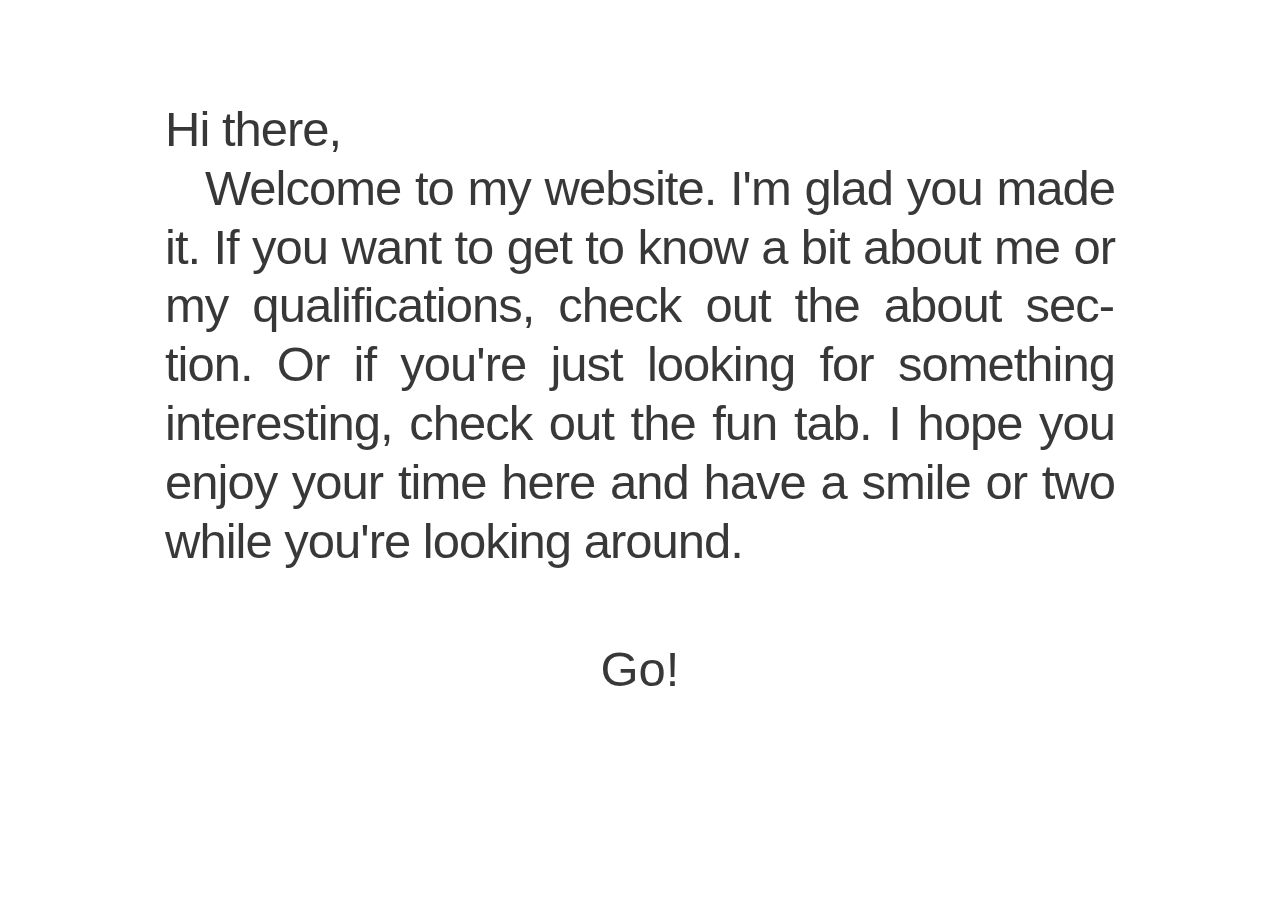
<file: index.html>
<!DOCTYPE html>
<html lang="en">
<head>
	<title>Welcome</title>
	<script src="jquery-1.9.1.min.js"></script>
	<link rel="stylesheet" text="text/css" href="styles/style.css">
	<link rel="stylesheet" text="text/css" href="styles/style_index.css">
	<script src="javascripts/custom.js"></script>

</head>
<body>

		<div id="navbar_div">
				<img src="images/a_colorleft.png">
				<img src="images/a_colorright.png">		
				<img src="images/home_colorleft.png">
				<img src="images/home_colorright.png">				
				<img src="images/about_colorleft.png">
				<img src="images/about_colorright.png">						
				<img src="images/fun_colorleft.png">
				<img src="images/fun_colorright.png">					
				<img src="images/contact_colorleft.png">
				<img src="images/contact_colorright.png">
		</div>	
		
		<div id="content">
			<div id="textwrapper">
				<p>Hi there,</p>
				<p>
					Welcome to my website. I&#39;m glad you made it. If you want to get to know a bit about me or my qualifications, check out the about section. Or if you&#39;re just looking for something interest&shy;ing, check out the fun tab. I hope you enjoy your time here and have a smile or two while you&#39;re looking around.
				</p>
			</div>
				<a href="home.html" id="go">Go!</a>
				<div id="gocircle"></div>
							
		</div>

</body>
</html>
</file>
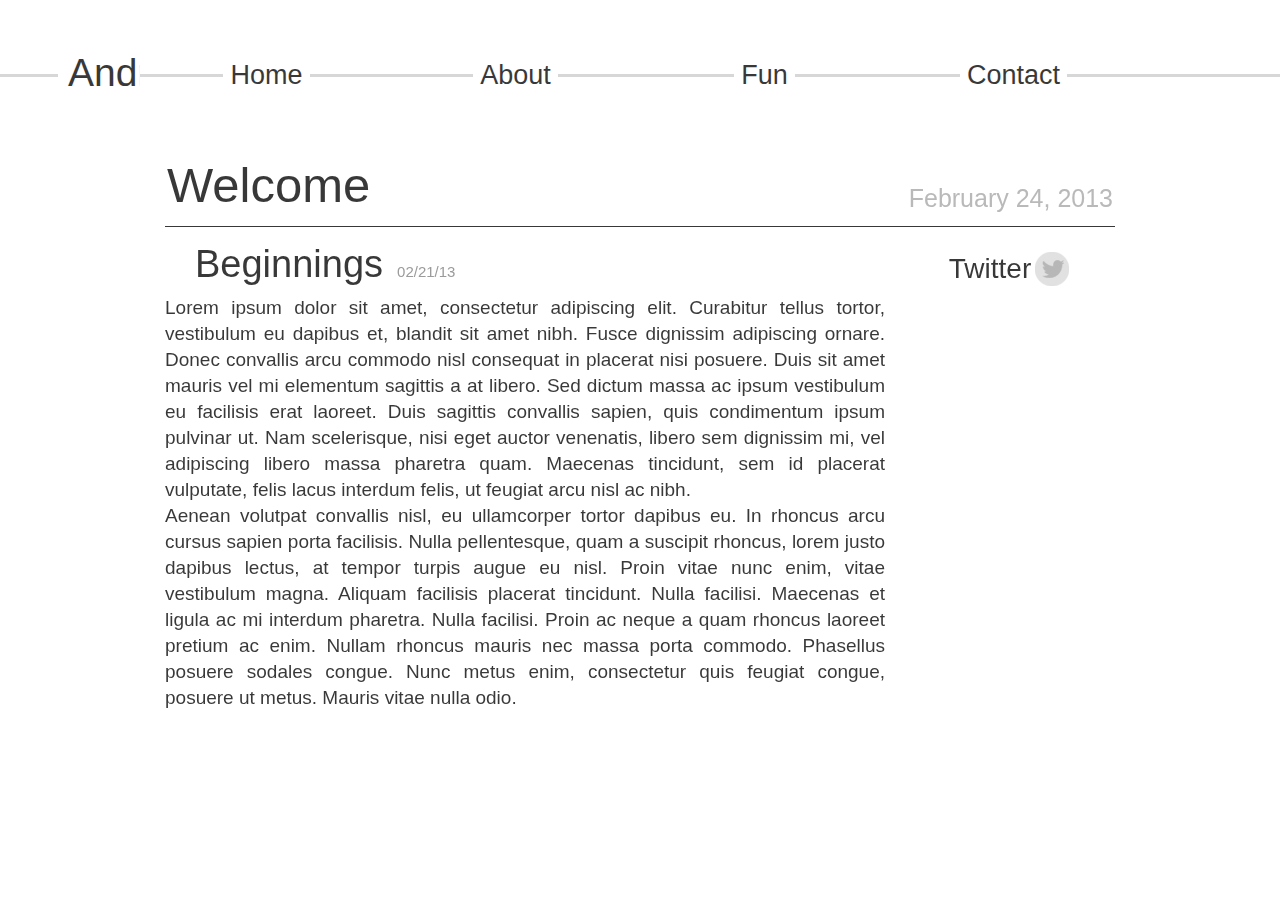
<file: home.html>
<!DOCTYPE html>
<html lang="en">
<head>
	<title>Welcome</title>
	<script src="jquery-1.9.1.min.js"></script>
	<link rel="stylesheet" text="text/css" href="styles/style.css">
	<link rel="stylesheet" text="text/css" href="styles/style_home.css">
	<script src="javascripts/custom.js"></script>

	
</head>
<body>

		<div id="navbar_div">
		
			<div id="name">
				<a href="" class="namelink">Andrew J. Poon</a>
				<img src="images/a_colorleft.png">
				<img src="images/a_colorright.png">
			</div>
		
			
				<div class="nav full-width">
					<ul>
						<li class="navbutton">
							<a href="">Home</a>
							<img src="images/home_colorleft.png">
							<img src="images/home_colorright.png">						
						</li>
						
						<li class="navbutton">
							<a href="">About</a>
							<img src="images/about_colorleft.png">
							<img src="images/about_colorright.png">
						</li>
						
						<li class="navbutton">
							<a href="">Fun</a>
							<img src="images/fun_colorleft.png">
							<img src="images/fun_colorright.png">
						</li>
						
						<li class="navbutton">
							<a href="">Contact</a>
							<img src="images/contact_colorleft.png">
							<img src="images/contact_colorright.png">
						</li>
					</ul>
				</div>
		
		</div>	
		
		<div id="content">
			
			<div id="home">
			
					<h1>Welcome</h1>
					<h2>February 24, 2013</h2>
					<hr>
					
				<div id="left">
				
					<div class="post">
						<div>
							<h3>Beginnings</h3>
							<h4>02/21/13</h4>
						</div>
						<div>
							<p>Lorem ipsum dolor sit amet, consectetur adipiscing elit. Curabitur tellus tortor, vestibulum eu dapibus et, blandit sit amet nibh. Fusce dignissim adipiscing ornare. Donec convallis arcu commodo nisl consequat in placerat nisi posuere. Duis sit amet mauris vel mi elementum sagittis a at libero. Sed dictum massa ac ipsum vestibulum eu facilisis erat laoreet. Duis sagittis convallis sapien, quis condimentum ipsum pulvinar ut. Nam scelerisque, nisi eget auctor venenatis, libero sem dignissim mi, vel adipiscing libero massa pharetra quam. Maecenas tincidunt, sem id placerat vulputate, felis lacus interdum felis, ut feugiat arcu nisl ac nibh.</p>
							<p>Aenean volutpat convallis nisl, eu ullamcorper tortor dapibus eu. In rhoncus arcu cursus sapien porta facilisis. Nulla pellentesque, quam a suscipit rhoncus, lorem justo dapibus lectus, at tempor turpis augue eu nisl. Proin vitae nunc enim, vitae vestibulum magna. Aliquam facilisis placerat tincidunt. Nulla facilisi. Maecenas et ligula ac mi interdum pharetra. Nulla facilisi. Proin ac neque a quam rhoncus laoreet pretium ac enim. Nullam rhoncus mauris nec massa porta commodo. Phasellus posuere sodales congue. Nunc metus enim, consectetur quis feugiat congue, posuere ut metus. Mauris vitae nulla odio.</p>
						</div>
					</div>
				</div>		
				
				<div id="right">
				
					<div id="twitterfeed">
						<a href="" id="twitter_link">
							<h5>Twitter</h5>
							<img src="images/twitter_trans.gif" />
						</a>

					</div>
				</div>
				
			</div>
			
		
		</div>

</body>
</html>
</file>
<file: styles/style_index.css>
#navbar_div {
	display: none;
}
/*************************
Content
*************************/

#content {
	position: relative;
	margin: auto auto;
	width: 1000px;
	top: 75px;
	background-color: none;
	text-align: center;
}

#textwrapper {
	position: relative;
	padding: 25px;
}

#content p {
	background-color: #ffffff;
	color: #000000;
	font-family: ProximaNova-Regular, sans-serif;
	font-size: 49px;
	text-decoration: none;
	text-align: justify;
	letter-spacing:-1px;
	text-indent: 40px;
    -webkit-hyphens: manual;
    -moz-hyphens: auto;
    -ms-hyphens: auto;
    -o-hyphens: auto;
    hyphens: auto;
	line-height:120%;
}

#textwrapper p:first-child, #textwrapper p:nth-child(3) {
	text-indent: 0px;
}

#go {
	position: relative;
	color: #000000;
	top: 50px;
	text-indent: 0px;
	text-decoration: none;
	font-family: ProximaNova-Regular, sans-serif;
	font-size: 49px;
}

#go + div {
	position: relative;
	background-color: #ffffff;
	margin: 0px auto;
	bottom: 25px;
	width: 100px;
	height: 100px;
	z-index: -1;
	-webkit-transition: -webkit-transform 1s, background-color 1s ease-out;
	-moz-transition: -moz-transform 1s, background-color 1s ease-out;
}

#go:hover + div {
	background-color: #ff8314;
	-moz-transform: rotate(360deg);
	-webkit-transform: rotate(360deg);
	-o-transform: rotate(360deg);
	transform: rotate(360deg);
}
</file>
<file: styles/style_home.css>
/*************************
Navbar
*************************/

#navbar_div {
	top: 0px;
	transition: top 1s ease-out;
    -moz-transition: top 1s ease-out;
    -webkit-transition: top 1.1s ease-out;
}

/*************************
Content
*************************/


#content {
	margin: 11px auto 0px auto;
	width: 1000px;
	background-color: none;
	text-align: center;
}

#home {
	width: 950px;
	background-color: none;
	margin: 0px auto;
}

hr {
	border: 0;
	padding: 0px;
	margin: 0px auto;
	height: 1px;
	width: 950px;
	color: #000000;
	background-color: #000000;
}
 
 h1 {
	display: inline-block;
	float: left;
	margin: 0px 0px 16px 2px;
	font-family: "Open Sans Light", sans-serif;
	font-size: 49px;
	color: #000000;
 }
 
 h2 {
	display: inline-block;
	float: right;
	margin: 25px 2px 0px 0px;
	font-family: "ProximaNova-Regular", sans-serif;
	font-size: 25px;
	color: #a6a6a6;
 }
 
#left {
	float: left;
	width: 720px;
	margin: 18px 0px 0px 0px;
	text-align: justify;
}

#left h3 {
	display: inline-block;
	font-family: "Open Sans Light", sans-serif;
	font-size: 38px;
	margin: 0px 10px 12px 30px;
	
}

#left h4 {
	display: inline-block;
	font-family: "Open Sans Light", sans-serif;
	font-size: 15px;
	color: #7f7f7f;
}
 
 #left p {
 	font-family: "Lato", sans-serif;
	font-size: 19px;
	line-height: 26px;
}
 
 #right {
	position: relative;
	width: 210px;
	height: 480px;
	float: right;
	margin-top: 15px;

}

#twitter_link {
	text-decoration: none;
	color: #000000;
}

h5 {
	display: inline-block;
	position: relative;
	font-family: "Open Sans Light", sans-serif;
	font-size: 28px;
}

h5 ~ img {
	display: inline-block;
	position: relative;
	width:36px;
	height:36px;
	top: 10px;
	left: 0px;
	background:url('../images/twitter.png') no-repeat -37px 0;

}


#twitter_link:hover > img {
	background:url('../images/twitter.png') no-repeat 0px 0;
}
</file>
<file: styles/style.css>
/*************************
Reset
*************************/
html,body,div,span,applet,object,iframe,h1,h2,h3,h4,h5,h6,p,blockquote,pre,a,abbr,acronym,address,big,cite,code,del,dfn,em,img,ins,kbd,q,s,samp,small,strike,strong,sub,sup,tt,var,b,u,i,center,dl,dt,dd,ol,ul,li,fieldset,form,label,legend,table,caption,tbody,tfoot,thead,tr,th,td,article,aside,canvas,details,embed,figure,figcaption,footer,header,hgroup,menu,nav,output,ruby,section,summary,time,mark,audio,video{border:0;font-size:100%;font:inherit;vertical-align:baseline;margin:0;padding:0}article,aside,details,figcaption,figure,footer,header,hgroup,menu,nav,section{display:block}body{line-height:1}ol,ul{list-style:none}blockquote,q{quotes:none}blockquote:before,blockquote:after,q:before,q:after{content:none}table{border-collapse:collapse;border-spacing:0}

/*************************
Navbar
*************************/

* {
	-webkit-box-sizing: border-box;
	-moz-box-sizing: border-box;
	box-sizing: border-box;
}

#navbar_div {
	position: relative;
	margin: 0px;
	padding: 0px;
	height: 150px;
	background-image: url('../images/hr.gif');
	background-repeat: repeat-x;
	background-position: center center;
	background-color: #ffffff;
	white-space:nowrap;
	text-align: center;
}

/*************************
Name
*************************/

#name {
	display: inline-block;
	position: absolute;
	margin: 53px 0px 58px 0px;
	padding: 0px 0px 0px 5px;
	width: 399px;
	left: 0px;
	background color: #000000;
}

#name a {
	position: relative;
	margin: 53px;
	padding: 0px 10px;
	background-color: #ffffff;
	color: #000000;
	font-size: 39px;
	font-family: ProximaNova-Regular, sans-serif;
	text-decoration: none;
}

a.namelink + img {
	position: absolute;
	left: 6px;
	top: 21px;
	opacity: 0;
    transition: opacity .5s cubic-bezier(0, .5, 1, 1);
    -moz-transition: opacity .5s cubic-bezier(0, .5, 1, 1);
    -webkit-transition: opacity .5s cubic-bezier(0, .3, 1, 1);
}

a.namelink ~ img ~ img {
	position: absolute;
	left: 350px;
	top: 21px;
	opacity: 0;
    transition: opacity .5s cubic-bezier(0, .5, 1, 1);
    -moz-transition: opacity .5s cubic-bezier(0, .5, 1, 1);
    -webkit-transition: opacity .5s cubic-bezier(0, .3, 1, 1);
}

a.namelink:hover ~ img {
	opacity: 1.0;
}

/*************************
Nav buttons
*************************/

.nav {
	display: inline-block;
	position: relative;
	margin: 0px auto;
	width: 1000px;
	height: 150px;
	background-image: url('../images/hr.gif');
	background-repeat: repeat-x;
	background-position: center center;
	background-color: #ffffff;
	text-align: center;
}

.navbutton a {
	display: inline-block;
	position: relative;	
	padding: 0px 7px;
	background-color: #ffffff;
	color: #000000;
	font-family: ProximaNova-Regular, sans-serif;
	font-size: 27px;
	text-decoration: none;
}

.navbutton {
	display: inline-block;
	position: relative;
	margin: auto 0px;
	padding: 0px;
	top: 62px;
	width: 24.5%;
	background-color: none;

}

.navbutton img {
	position: absolute;
	opacity: 0;
	transition: opacity .5s cubic-bezier(0, .5, 1, 1);
    -moz-transition: opacity .5s cubic-bezier(0, .5, 1, 1);
    -webkit-transition: opacity .5s cubic-bezier(0, .3, 1, 1);
}

.navbutton:nth-child(1) a + img {
	left: 27px;
	top: 12px;
}

.navbutton:nth-child(1) a + img + img {
	left: 165px;
	top: 12px;
}

.navbutton:nth-child(2) a + img {
	left: 27px;
	top: 12px;
}

.navbutton:nth-child(2) a + img + img {
	left: 165px;
	top: 12px;
}

.navbutton:nth-child(3) a + img {
	left: 40px;
	top: 12px;
}

.navbutton:nth-child(3) a + img + img {
	left: 152px;
	top: 12px;
}

.navbutton:nth-child(4) a + img {
	left: 17px;
	top: 12px;
}

.navbutton:nth-child(4) a + img + img {
	left: 175px;
	top: 12px;
}

.navbutton a:hover ~ img{
	opacity: 1;
}
</file>
